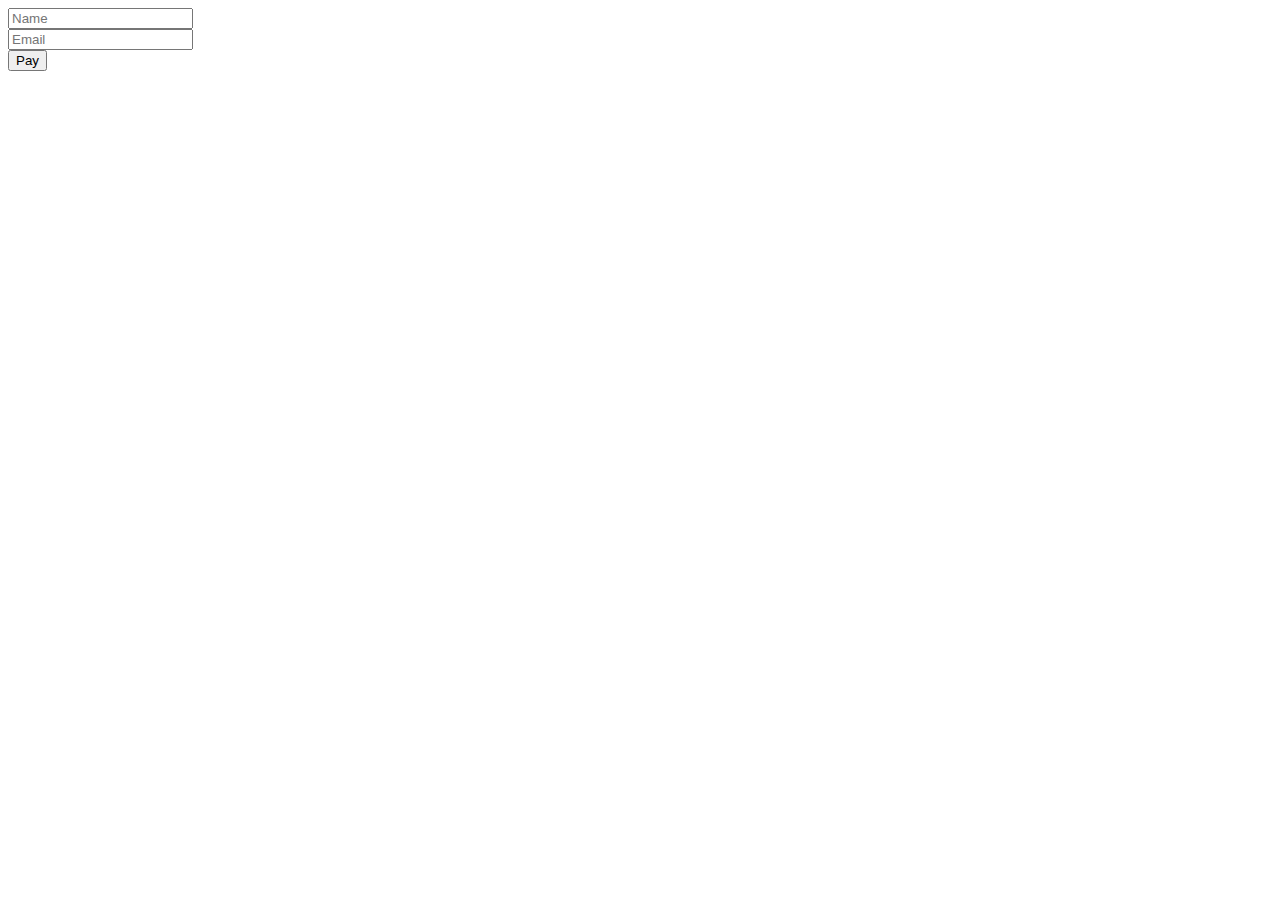
<file: flutter/index.html>
<!DOCTYPE html>
<html lang="en">
<head>
    <meta charset="UTF-8">
    <meta name="viewport" content="width=device-width, initial-scale=1.0">
    <meta http-equiv="X-UA-Compatible" content="ie=edge">
    <title>Document</title>
</head>
<body>
    <form method="POST" action="index.php">
            <div class="row uniform 50%">
                    <div class="6u 12u(mobilep)"><input type="text" name="first_name" id="first_name" placeholder="Name" /></div>
                    <div class="6u 12u(mobilep)"><input type="email" name="email" id="email" placeholder="Email" /></div>
                </div>
            <button type="submit">Pay</button>
    </form>
    
</body>
</html>
</file>
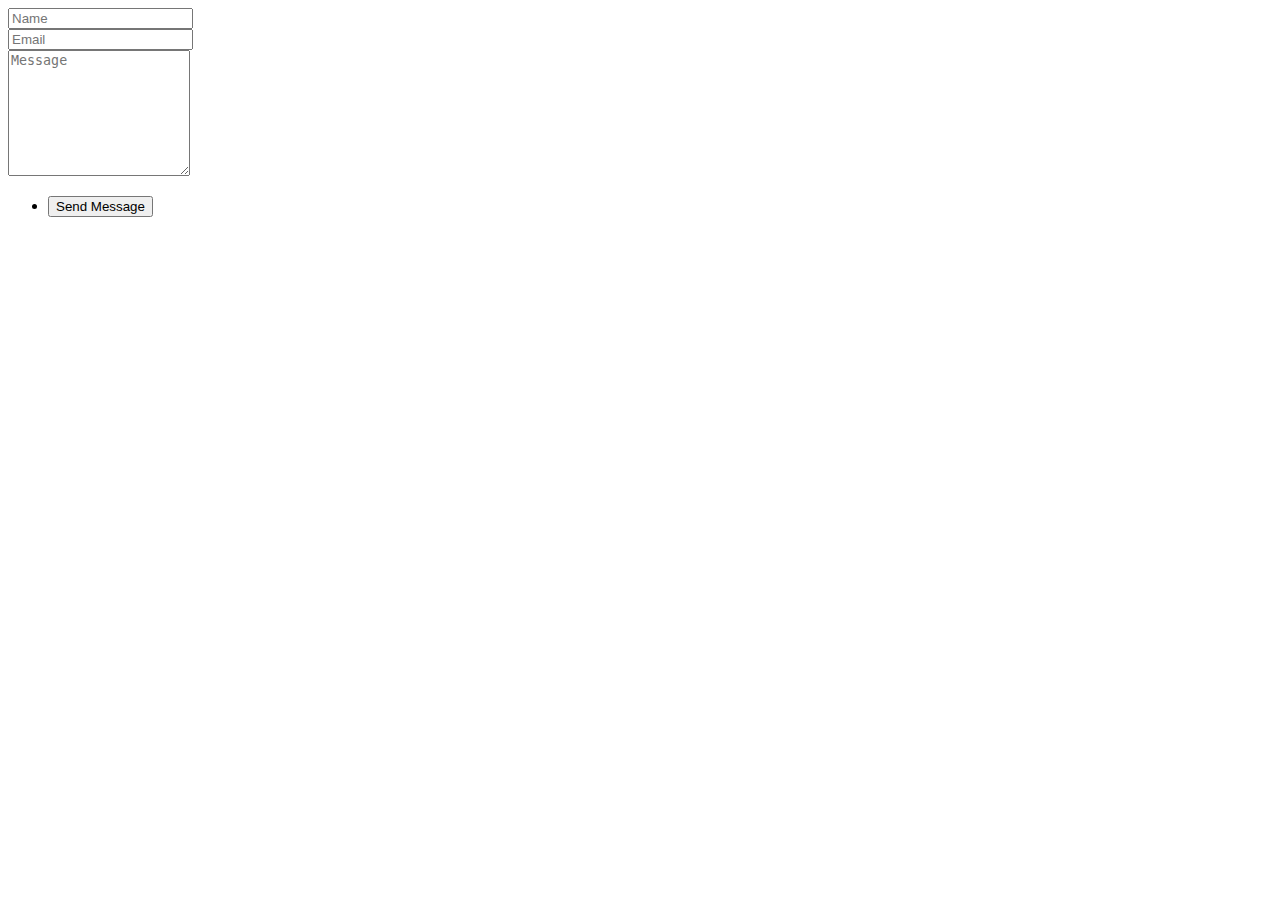
<file: flutter/form.html>
<!DOCTYPE html>
<html lang="en">
<head>
    <meta charset="UTF-8">
    <meta name="viewport" content="width=device-width, initial-scale=1.0">
    <meta http-equiv="X-UA-Compatible" content="ie=edge">
    <title>Document</title>
</head>
<body>
    <form method="post" action="contact.php">
        <div class="row uniform 50%">
            <div class="6u 12u(mobilep)"><input type="text" name="first_name" id="name" placeholder="Name" /></div>
            <div class="6u 12u(mobilep)"><input type="email" name="email" id="email" placeholder="Email" /></div>
        </div>
        <div class="row uniform 50%">
            <div class="12u"><textarea name="comments" id="comments" placeholder="Message" rows="8"></textarea></div>
        </div>
        <div class="row uniform">
            <div class="12u">
                <ul class="actions">
                    <li><input type="submit" value="Send Message" /></li>
                </ul>
            </div>
        </div>
    </form>  
</body>
</html>
</file>
